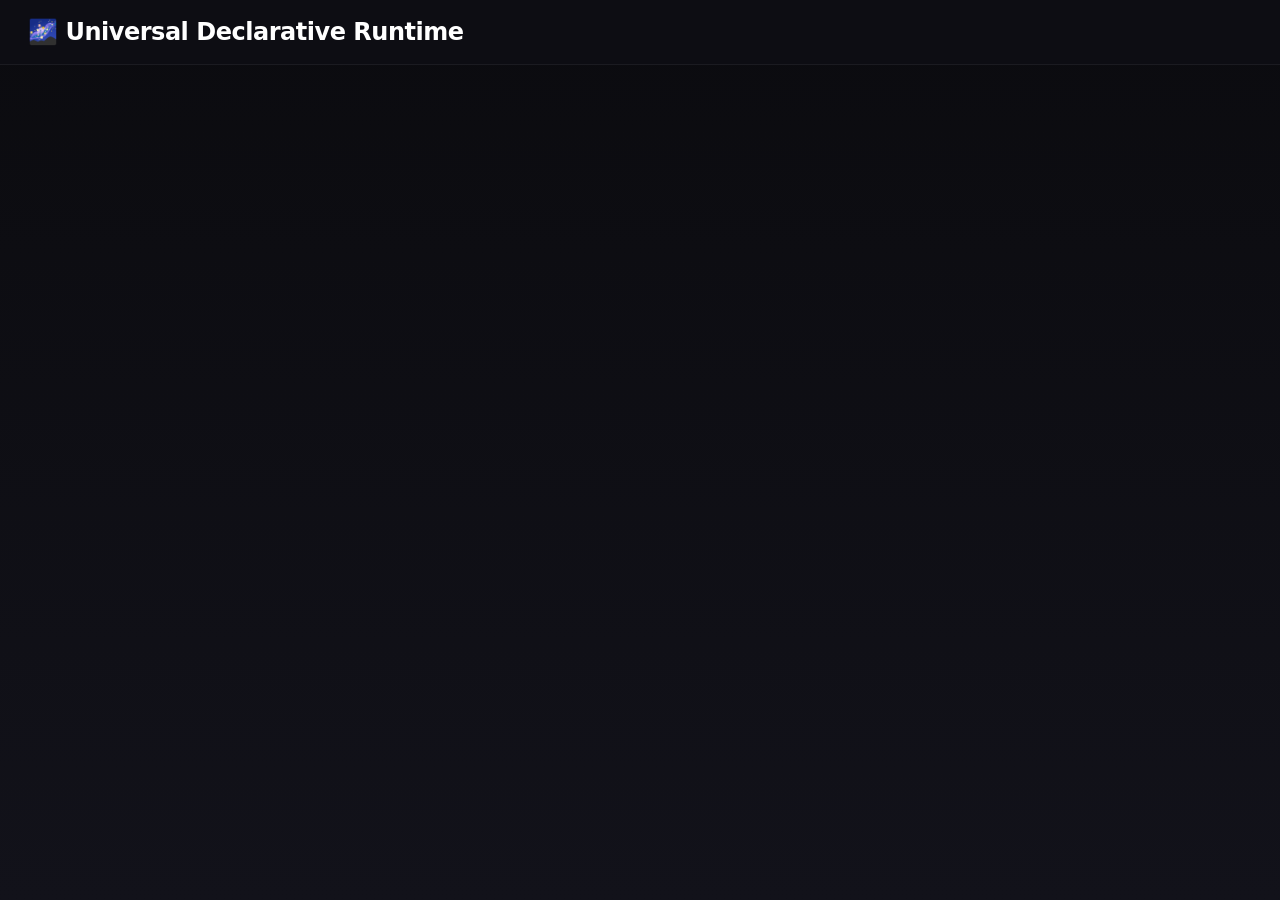
<file: index.html>
<!DOCTYPE html>
<html lang="es">

<head>

    <meta charset="UTF-8">

    <title>Universal Declarative Runtime</title>

    <meta
        name="viewport"
        content="width=device-width, initial-scale=1.0"
    >

    <!-- ===================================================== -->
    <!-- CACHE OFF -->
    <!-- ===================================================== -->

    <meta
        http-equiv="Cache-Control"
        content="no-cache, no-store, must-revalidate"
    >

    <meta
        http-equiv="Pragma"
        content="no-cache"
    >

    <meta
        http-equiv="Expires"
        content="0"
    >

    <!-- ===================================================== -->
    <!-- SAFARI SUPPORT -->
    <!-- ===================================================== -->

    <script>

        if (!window.requestIdleCallback){

            window.requestIdleCallback = function(cb){

                return setTimeout(function(){

                    cb({

                        didTimeout: false,

                        timeRemaining: function(){

                            return 0;

                        }

                    });

                },1);

            };

        }

    </script>

    <!-- ===================================================== -->
    <!-- DEBUG -->
    <!-- ===================================================== -->

    <script>

        window.DEBUG = true;

    </script>

    <!-- ===================================================== -->
    <!-- CSS -->
    <!-- ===================================================== -->

    <link
        rel="stylesheet"
        href="css/styles.css?v=1"
    >

    <script src="js/utils/logger.js"></script>

    <script src="js/runtime/router.js"></script>
    <script src="js/runtime/programRegistry.js?v=1"></script>    
    <script src="js/runtime/runtime.js"></script>

<!-- Renderers -->
<script src="js/ui/navigateRenderer.js"></script>

<!-- Layouts -->
<script src="js/layouts/navigationLayout.js"></script>    
    <script src="js/ui/layoutRenderer.js"></script>
    <script src="js/layouts/objectLayout.js"></script>
    <script src="js/ui/fieldRenderer.js"></script>

    <script src="js/utils/templateEngine.js"></script>
    <script src="js/utils/jsonDownloader.js"></script>
    <script src="js/utils/jsonLoader.js"></script>
    
    <script src="js/resolvers/pathResolver.js"></script>
    <script src="js/resolvers/dataResolver.js"></script>
    
    <script src="js/runtime/app.js"></script>
</head>

<body>

    <div id="app">

        <header id="topbar">

            <div id="logo">

                🌌 Universal Declarative Runtime

            </div>

            <nav id="navigation-bar"></nav>

        </header>

        <aside id="left-bar"></aside>

        <main id="content-view"></main>

        <aside id="right-bar"></aside>

        <footer id="footer-bar"></footer>

    </div>

</body>

</html>
</file>
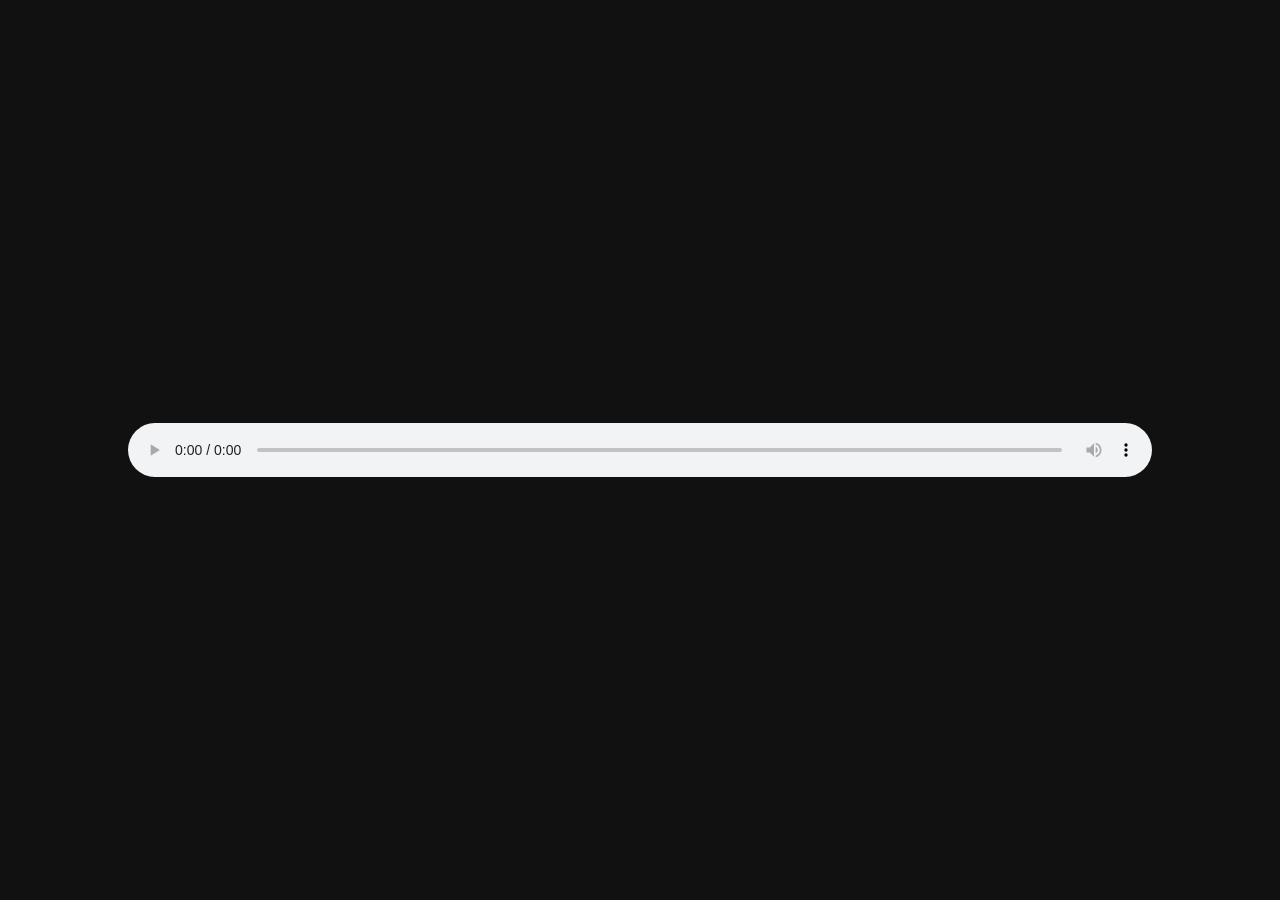
<file: audio.html>
<!DOCTYPE html>
<html lang="en">
<head>

<meta charset="UTF-8">

<meta
    name="viewport"
    content="width=device-width, initial-scale=1.0">

<title>Audio Player</title>

<style>

html,
body{

    margin:0;
    padding:0;

    width:100%;
    height:100%;

    background:#111;

    display:flex;
    justify-content:center;
    align-items:center;

}

audio{

    width:80%;

}

</style>

</head>

<body>

<audio
    id="viewer"
    controls
    autoplay>

</audio>

<script>

const params =
    new URLSearchParams(
        location.search
    );

const path =
    params.get("path") || "";

const file =
    params.get("file") || "";

document
    .getElementById("viewer")
    .src =
        `${path}/${file}`;

</script>

</body>
</html>
</file>
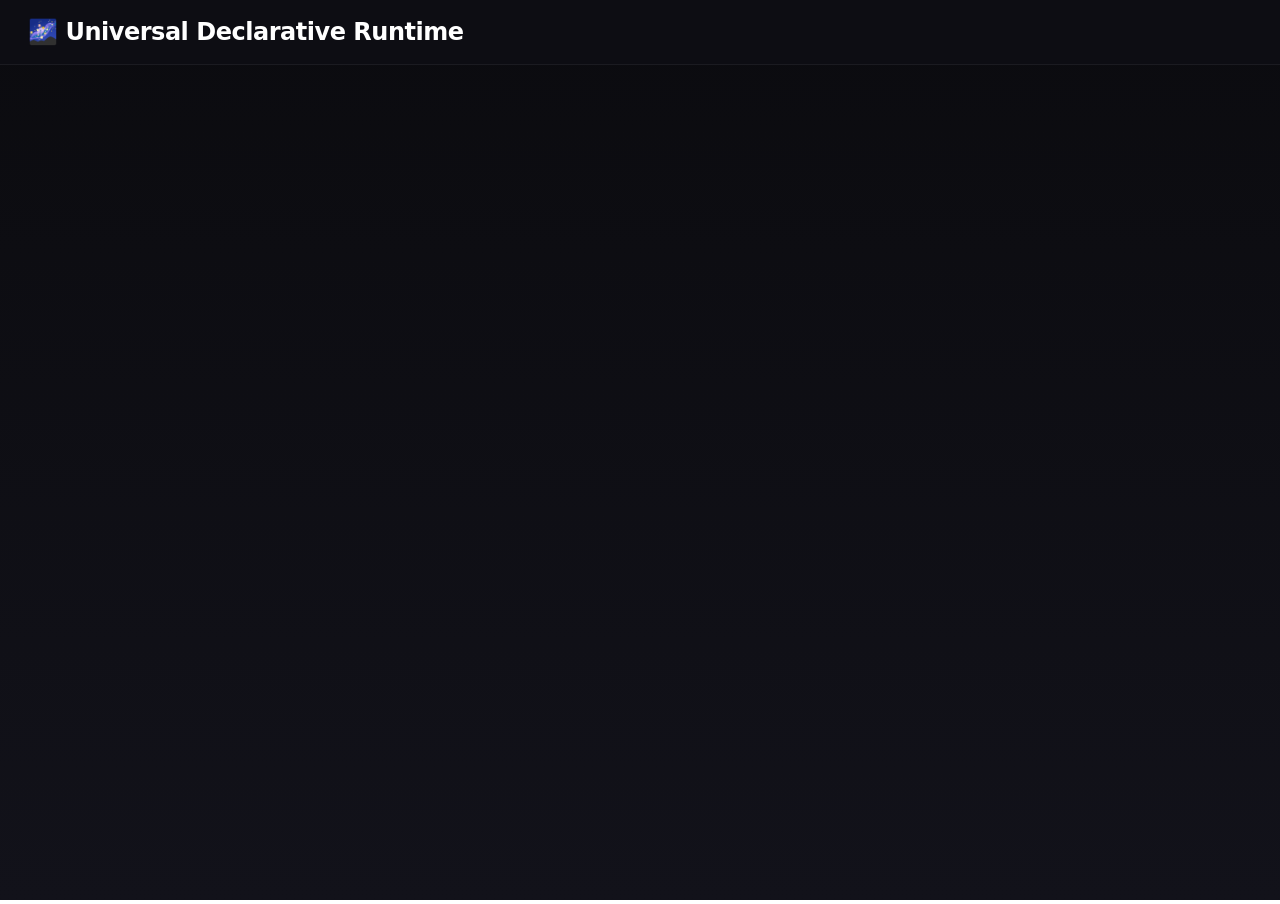
<file: document.html>
<!DOCTYPE html>
<html lang="en">
<head>

<meta charset="UTF-8">

<meta
    name="viewport"
    content="width=device-width, initial-scale=1.0">

<title>Document Viewer</title>

<style>

html,
body{

    margin:0;
    padding:0;

    width:100%;
    height:100%;

}

iframe{

    width:100%;
    height:100%;

    border:none;

}

</style>

</head>

<body>

<iframe id="viewer"></iframe>

<script>

const params =
    new URLSearchParams(
        location.search
    );

const path =
    params.get("path") || "";

const file =
    params.get("file") || "";

document
    .getElementById("viewer")
    .src =
        `${path}/${file}`;

</script>

</body>
</html>
</file>
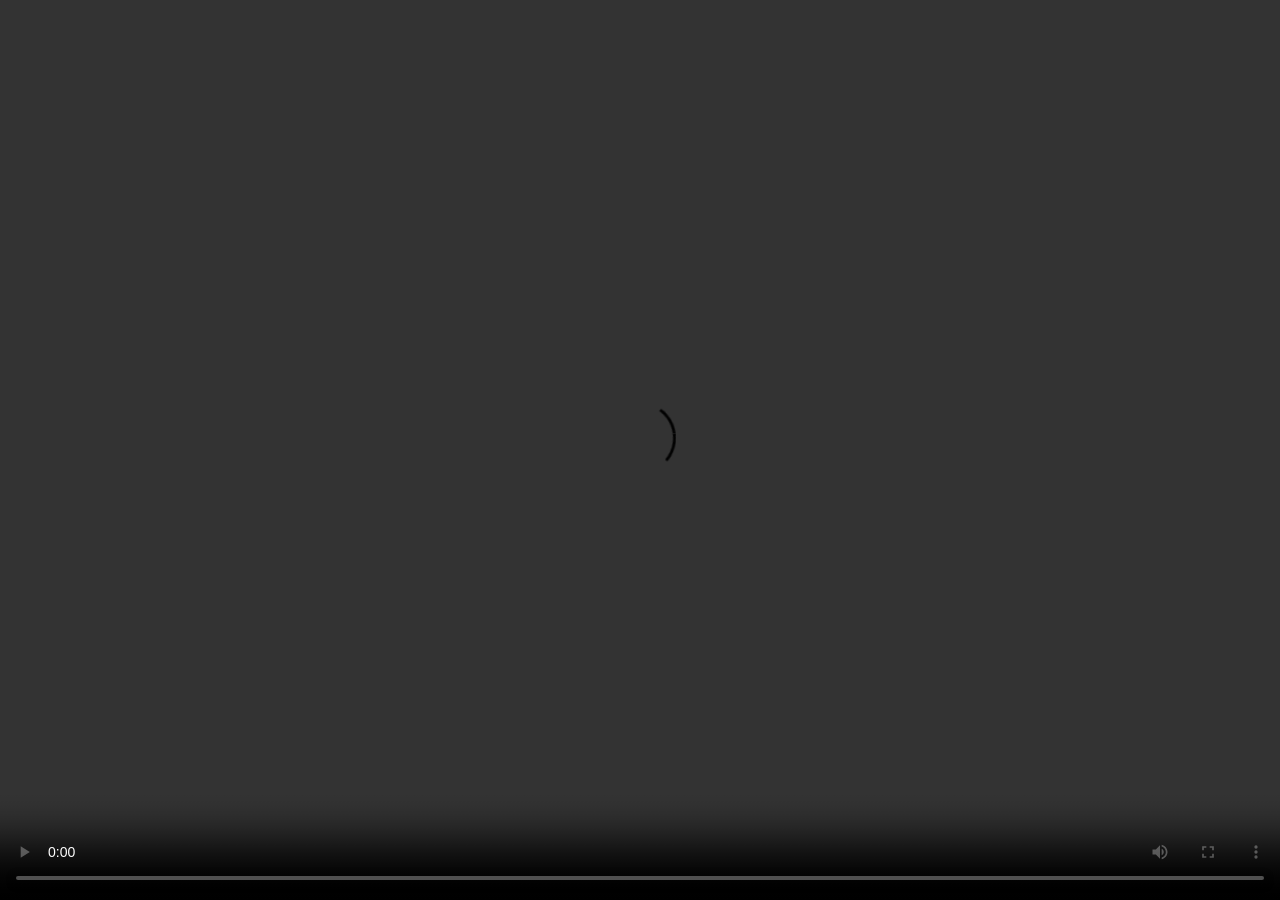
<file: video.html>
<!DOCTYPE html>
<html lang="en">
<head>

<meta charset="UTF-8">

<meta
    name="viewport"
    content="width=device-width, initial-scale=1.0">

<title>Video Viewer</title>

<style>

html,
body{

    margin:0;
    padding:0;

    width:100%;
    height:100%;

    background:#111;

    display:flex;
    justify-content:center;
    align-items:center;

}

video{

    width:100%;
    height:100%;

}

</style>

</head>

<body>

<video
    id="viewer"
    controls
    autoplay>

</video>

<script>

const params =
    new URLSearchParams(
        location.search
    );

const path =
    params.get("path") || "";

const file =
    params.get("file") || "";

document
    .getElementById("viewer")
    .src =
        `${path}/${file}`;

</script>

</body>
</html>
</file>
<file: css/styles.css>
/* ======================================================
   🌐 BASE
====================================================== */

*{
  box-sizing:border-box;
}

body{
  margin:0;
  padding:0;

  font-family:
    Inter,
    system-ui,
    -apple-system,
    sans-serif;

  background:
    linear-gradient(
      180deg,
      #0b0b0f 0%,
      #12121a 100%
    );

  color:#f4f4f5;
}

/* ======================================================
   📦 APP
====================================================== */

#app{
  min-height:100vh;
}

/* ======================================================
   🧭 TOPBAR
====================================================== */

#topbar{
  display:flex;
  align-items:center;
  justify-content:space-between;

  padding:18px 28px;

  background:
    rgba(15,15,20,.92);

  backdrop-filter:blur(10px);

  border-bottom:
    1px solid rgba(255,255,255,.06);

  position:sticky;
  top:0;
  z-index:1000;
}

#logo{
  font-size:24px;
  font-weight:700;
  color:#fff;

  letter-spacing:-0.02em;

  cursor:pointer;
}

/* ======================================================
   🔎 SEARCH
====================================================== */

.search-box{
  position:relative;
  width:320px;
}

#search{
  width:100%;

  padding:
    12px 16px;

  border-radius:12px;

  border:
    1px solid rgba(255,255,255,.08);

  background:
    rgba(255,255,255,.04);

  color:#fff;

  outline:none;

  transition:
    border-color .2s ease,
    background .2s ease;
}

#search:focus{
  border-color:#4f7cff;

  background:
    rgba(255,255,255,.06);
}

#search::placeholder{
  color:#888;
}

/* ======================================================
   📍 BREADCRUMBS
====================================================== */

#breadcrumbs{
  padding:
    14px 28px 0 28px;

  color:#8f95b2;

  font-size:14px;
}

/* ======================================================
   📄 CONTENT
====================================================== */

#content-view{
  padding:28px;
}

/* ======================================================
   🧾 TITLES
====================================================== */

.list-title{
  font-size:32px;
  font-weight:800;

  margin-bottom:28px;

  letter-spacing:-0.03em;
}

/* ======================================================
   🧩 GRID
====================================================== */

.list-grid{
  display:grid;

  grid-template-columns:
    repeat(
      auto-fit,
      minmax(320px,1fr)
    );

  gap:24px;
}

/* ======================================================
   🃏 CARD
====================================================== */

.list-grid-card{
  background:
    linear-gradient(
      180deg,
      #1a1a24 0%,
      #15151d 100%
    );

  border:
    1px solid rgba(255,255,255,.06);

  border-radius:22px;

  padding:22px;

  transition:
    transform .2s ease,
    border-color .2s ease,
    box-shadow .2s ease;

  box-shadow:
    0 8px 30px rgba(0,0,0,.25);

  overflow:hidden;

  position:relative;
}

.list-grid-card:hover{
  transform:translateY(-4px);

  border-color:
    rgba(79,124,255,.45);

  box-shadow:
    0 18px 40px rgba(79,124,255,.15);
}

/* ======================================================
   🧱 CARD ROW
====================================================== */

.list-card-row{
  display:flex;
  flex-direction:column;

  gap:6px;

  margin-bottom:18px;
}

.list-card-row:last-child{
  margin-bottom:0;
}

/* ======================================================
   🏷️ LABEL
====================================================== */

.list-card-label{
  font-size:11px;

  text-transform:uppercase;

  letter-spacing:.12em;

  color:#8f95b2;
}

/* ======================================================
   ✨ VALUE
====================================================== */

.list-card-value{
  font-size:16px;
  line-height:1.5;

  color:#fff;

  word-break:break-word;
}

/* ======================================================
   🖱️ CLICKABLE
====================================================== */

.list-clickable{
  cursor:pointer;
}

/* ======================================================
   📊 TABLE
====================================================== */

.list-table{
  width:100%;

  border-collapse:collapse;

  overflow:hidden;

  border-radius:18px;

  background:#171720;

  border:
    1px solid rgba(255,255,255,.06);
}

.list-header{
  background:#1f1f2c;

  color:#cfd3ff;

  text-align:left;

  padding:16px;

  font-size:12px;

  text-transform:uppercase;

  letter-spacing:.08em;

  border-bottom:
    1px solid rgba(255,255,255,.06);
}

.list-cell{
  padding:18px 16px;

  border-top:
    1px solid rgba(255,255,255,.05);

  color:#ececf1;
}

.list-row{
  transition:
    background .15s ease;
}

.list-row:hover{
  background:#20202c;
}

/* ======================================================
   🚫 EMPTY
====================================================== */

.list-empty{
  padding:40px;

  border-radius:18px;

  text-align:center;

  background:#171720;

  border:
    1px dashed rgba(255,255,255,.08);

  color:#8f95b2;
}

/* ======================================================
   🧭 HEADER LEGACY
====================================================== */

.app-header{
  display:flex;
  align-items:center;
  justify-content:space-between;

  background:#111;

  padding:10px 20px;

  border-bottom:1px solid #222;

  position:sticky;
  top:0;
  z-index:1000;
}

.app-title{
  font-size:18px;
  font-weight:bold;
  color:#fff;
}

/* ======================================================
   🔗 NAV
====================================================== */

.nav-container{
  display:flex;
  gap:10px;
}

.nav-btn{
  background:#1f1f2c;

  border:
    1px solid rgba(255,255,255,.08);

  color:#ddd;

  padding:8px 14px;

  cursor:pointer;

  border-radius:10px;

  transition:all .2s ease;
}

.nav-btn:hover{
  background:#313145;
  color:#fff;
}

.nav-btn.active{
  background:#4f7cff;
  border-color:#4f7cff;
  color:white;
}

/* ======================================================
   📄 DETAIL
====================================================== */

.detail-wrapper{
  display:flex;
  flex-direction:column;
  gap:20px;
}

.detail-section{
  background:#1a1a1f;

  padding:20px;

  border-radius:16px;

  border:
    1px solid rgba(255,255,255,.05);
}

.detail-section h2{
  margin-top:0;
}

.detail-row{
  display:flex;
  gap:12px;
  padding:8px 0;
}

.detail-label{
  font-weight:bold;
  min-width:120px;

  color:#aab1d0;
}

/* .detail-value{

  flex:1;

  display:flex;

  align-items:center;

} */

.detail-layout .detail-value {
  display: block;
  min-height: 24px;
  box-sizing: border-box;

  background-color: #d3d3d3;
  color: #222;

  padding: 4px 6px;
  border-radius: 3px;
  opacity: 0.85;
}


/* ======================================================
   🎬 MEDIA
====================================================== */

.detail-media img{
  max-width:100%;
  border-radius:12px;
}

/* ======================================================
   🔗 RELACIONES
====================================================== */

.relation-item{
  padding:6px 0;
  cursor:pointer;
  color:#7db3ff;
}

.relation-item:hover{
  text-decoration:underline;
}

/* ======================================================
   ✏️ EDITOR
====================================================== */

.editor-wrapper{
  display:flex;
  flex-direction:column;
  gap:20px;
}

.editor-card{
  background:#1a1a1f;

  padding:20px;

  border-radius:16px;

  border:
    1px solid rgba(255,255,255,.05);
}

.editor-field{
  display:flex;
  flex-direction:column;

  margin-bottom:16px;
}

.editor-field label{
  font-size:12px;
  color:#aaa;
  margin-bottom:6px;
}

.editor-field input{
  padding:10px 12px;

  border-radius:10px;

  border:
    1px solid rgba(255,255,255,.08);

  background:#111;

  color:#fff;
}

/* ======================================================
   💾 SAVE
====================================================== */

.editor-actions{
  margin-top:20px;
  text-align:right;
}

.btn-save{
  background:#28a745;

  border:none;

  padding:12px 18px;

  color:white;

  border-radius:10px;

  cursor:pointer;

  transition:all .2s ease;
}

.btn-save:hover{
  background:#218838;
}

/* ======================================================
   📑 TABS
====================================================== */

.tabs-bar{
  display:flex;
  gap:10px;
  margin-bottom:15px;
}

.tab-btn{
  background:#1a1a1a;

  border:
    1px solid rgba(255,255,255,.08);

  color:#ccc;

  padding:8px 14px;

  cursor:pointer;

  border-radius:10px;
}

.tab-btn:hover{
  background:#333;
}

.tabs-content{
  min-height:200px;
}

/* ======================================================
   🖼️ MEDIA EDITOR
====================================================== */

.editor-media{
  margin-bottom:15px;
}

.media-grid{
  display:grid;

  grid-template-columns:
    repeat(
      auto-fill,
      minmax(180px,1fr)
    );

  gap:14px;

  margin-bottom:12px;
}

.media-card{
  background:#1f1f1f;

  border:
    1px solid rgba(255,255,255,.06);

  border-radius:14px;

  overflow:hidden;

  position:relative;

  height:fit-content;
}

.media-preview{
  height:120px !important;

  background-size:cover;
  background-position:center;

  background-color:#2a2a2a;
}

.media-placeholder{
  height:120px !important;

  display:flex;
  align-items:center;
  justify-content:center;

  font-size:3rem;

  background:#2a2a2a;
  color:#666;
}

.media-fields{
  padding:10px;

  display:flex;
  flex-direction:column;

  gap:8px;
}

.media-fields input{
  background:#2a2a2a;

  border:
    1px solid rgba(255,255,255,.08);

  color:white;

  padding:8px 10px;

  border-radius:8px;

  font-size:.85rem;
}

.media-delete{
  position:absolute;

  top:8px;
  right:8px;

  background:
    rgba(220,38,38,.9);

  color:white;

  border:none;

  width:28px;
  height:28px;

  border-radius:50%;

  cursor:pointer;

  font-size:14px;

  z-index:10;
}

/* ======================================================
   🏷️ BADGES
====================================================== */

.catalog-badge{
  display:inline-block;

  margin:2px 4px 2px 0;

  font-weight:500;
}

/* ======================================================
   📱 RESPONSIVE
====================================================== */

@media (max-width:768px){

  #topbar{
    flex-direction:column;
    align-items:stretch;
    gap:14px;
  }

  .search-box{
    width:100%;
  }

  #content-view{
    padding:18px;
  }

  .list-grid{
    grid-template-columns:1fr;
  }

  .list-title{
    font-size:26px;
  }
}


/* ======================================================
   📄 OBJECT RENDERER - FORZADO HORIZONTAL
====================================================== */

.object-field.horizontal-field {
  display: flex !important;
  flex-direction: row !important;
  align-items: flex-start;
  gap: 16px;
  margin-bottom: 14px;
  padding-bottom: 12px;
  border-bottom: 1px solid rgba(255,255,255,0.07);
}

.object-label {
  width: 165px;
  min-width: 165px;
  max-width: 165px;
  font-weight: 600;
  color: #a8b0d0;
  flex-shrink: 0;
  text-align: right;
  padding-top: 4px;
}

.object-label:after {
  content: ":";
  margin-left: 8px;
  color: #6b7280;
}

.object-value {
  flex: 1;
  min-width: 0;
  color: #f0f0f0;
  line-height: 1.55;
}

/* Último campo sin borde */
.object-field.horizontal-field:last-child {
  margin-bottom: 0;
  padding-bottom: 0;
  border-bottom: none;
}

/* Iconos y elementos grandes */
.object-value .field-icon,
.object-value img {
  vertical-align: middle;
  margin-top: 2px;
}

/* JSON fallback */
.object-value pre {
  margin: 6px 0 0 0;
  padding: 12px;
  background: rgba(0,0,0,0.4);
  border-radius: 8px;
  font-size: 13px;
}

/* Modos */
.detail-mode .object-field.horizontal-field {
  margin-bottom: 16px;
}

.edit-mode .object-field.horizontal-field {
  margin-bottom: 14px;
}

#navigation-bar{
  display:flex;
  gap:10px;
}

.navigation-button{

  background:#1f1f2c;

  border:
    1px solid rgba(255,255,255,.08);

  color:#ddd;

  padding:8px 14px;

  cursor:pointer;

  border-radius:10px;

  transition:all .2s ease;
}

.navigation-button:hover{

  background:#313145;

  color:#fff;
}

.tipo-media-item {
  text-align: center;
  padding: 8px;
}

.tipo-media-nombre {
  font-weight: bold;
  margin-bottom: 8px;
  color: #333;
}

.tipo-media-wrapper {
  display: flex;
  align-items: center;
  gap: 8px;
  padding: 4px 0;
}

.tipos-media-container {
  display: flex;
  align-items: center;
  gap: 10px;
}

.tipos-media-text {
  font-weight: 500;
}


.tipos-media-item {
  display: flex;
  align-items: center;
  gap: 12px;
  padding: 6px 0;
}

.tipos-media-placeholder {
  width: 85px;
  height: 85px;
  background: #333;
  border-radius: 8px;
  display: flex;
  align-items: center;
  justify-content: center;
  color: #666;
  font-size: 11px;
}

.tipos-media-vertical {
  display: flex;
  flex-direction: column;
  align-items: center;
  gap: 10px;
  text-align: center;
  width: 100%;
  max-width: 180px;           /* limita el ancho total */
}

.tipos-media-img {
  width: 180px !important;    /* ← Tamaño principal */
  height: 180px !important;
  flex-shrink: 0;
  background: #1f1f1f;
  border-radius: 12px;
  padding: 6px;
  box-shadow: 0 6px 20px rgba(0,0,0,0.6);
}

.tipos-media-img img {
  width: 100% !important;
  height: 100% !important;
  object-fit: contain !important;
  border-radius: 8px;
}

.tipos-media-nombre {
  font-weight: 700;
  color: #ffffff;
  font-size: 1.15em;
}

.detail-row-first{

  background:#ffd6d6;

}

.detail-layout .detail-row{

  display:flex;

  flex-direction:row;

  align-items:flex-start;

  gap:16px;

}

.detail-layout .detail-label{

  width:180px;

  min-width:180px;

  flex-shrink:0;

  font-weight:bold;

  color:#aab1d0;

}

.detail-layout .detail-value{

  flex:1;

  display:flex;

  align-items:center;

}

.detail-layout .field-text{

  display:inline;

}

.detail-card-separator{

  background:#ffd6d6;

  border-radius:8px;

  padding-top:12px;

}

/* ======================================================
   🌳 RELATION TREE
====================================================== */

.relation-tree{
  width:100%;
  padding:20px;
  overflow-x:auto;
}

.relation-tree-root{
  position:relative;
  padding:10px 0;
}

.relation-tree-item{
  position:relative;
  margin:10px 0;
  padding-left:30px;
}

.relation-tree-name{
  display:inline-block;

  padding:8px 14px;

  border-radius:8px;

  background:#1f1f2c;

  border:1px solid rgba(255,255,255,.08);

  color:#fff;

  font-weight:500;
}

.relation-tree-relation{
  display:inline-block;

  margin-right:8px;

  color:#8f95b2;

  font-size:13px;
}

/* ======================================================
   HIJOS
====================================================== */

.relation-tree-children{
  margin-left:30px;

  padding-left:25px;

  border-left:
    1px solid rgba(255,255,255,.15);
}

/* ======================================================
   CONEXIÓN ENTRE PADRE E HIJO
====================================================== */

.relation-tree-item::before{
  content:"";

  position:absolute;

  left:0;
  top:25px;

  width:25px;

  border-top:
    1px solid rgba(255,255,255,.15);
}

.selector-actions{

  display:flex;

  justify-content:flex-end;

  gap:10px;

  margin-top:16px;

}

.selector-actions button{

  padding:8px 16px;

  cursor:pointer;

}
</file>
